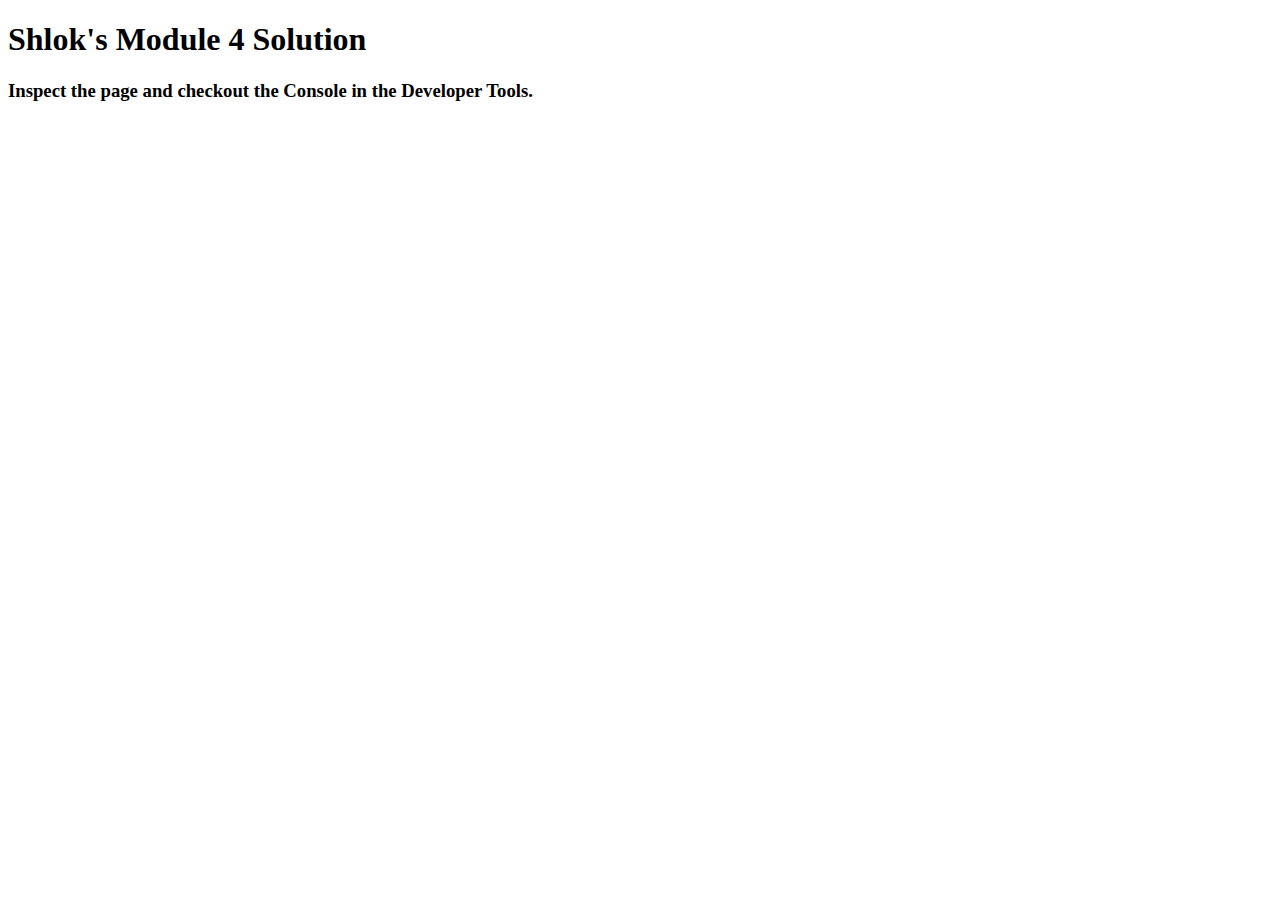
<file: module4/index.html>
<!DOCTYPE html>
<html>
<head>
  <meta charset="utf-8">
  <title>Module 4 Solution</title>
  <script>
    var names = []; // DO NOT REMOVE
  </script>
  <script src="SpeakHello.js"></script>
  <script src="SpeakGoodBye.js"></script>
  <script src="script.js"></script>
</head>
<body>
  <h1>Shlok's Module 4 Solution</h1>
  <h3>Inspect the page and checkout the Console in the Developer Tools.</h3>
</body>
</html>
</file>
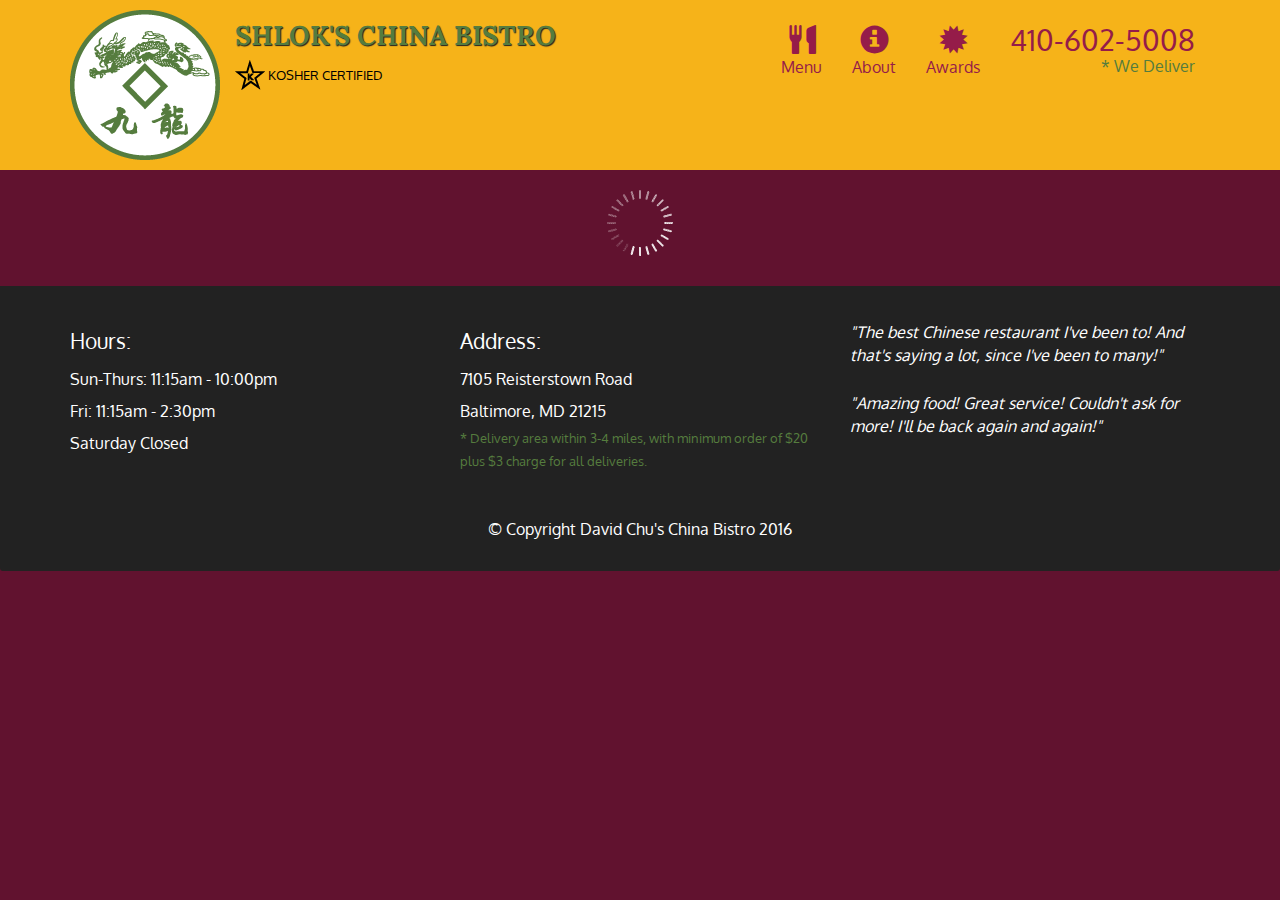
<file: module5/index.html>
<!doctype html>
<html lang="en">
  <head>
    <meta charset="utf-8">
    <meta http-equiv="X-UA-Compatible" content="IE=edge">
    <meta name="viewport" content="width=device-width, initial-scale=1">
    <title>Shlok's China Bistro</title>
    <link rel="stylesheet" href="css/bootstrap.min.css">
    <link rel="stylesheet" href="css/styles.css">
    <link href='https://fonts.googleapis.com/css?family=Oxygen:400,300,700' rel='stylesheet' type='text/css'>
    <link href='https://fonts.googleapis.com/css?family=Lora' rel='stylesheet' type='text/css'>
  </head>
<body>
  <header>
    <nav id="header-nav" class="navbar navbar-default">
      <div class="container">
        <div class="navbar-header">
          <a href="index.html" class="pull-left visible-md visible-lg">
            <div id="logo-img" alt="Logo image"></div>
          </a>

          <div class="navbar-brand">
            <a href="index.html"><h1>Shlok's China Bistro</h1></a>
            <p>
              <img src="images/star-k-logo.png" alt="Kosher certification">
              <span>Kosher Certified</span>
            </p>
          </div>

          <button id="navbarToggle" type="button" class="navbar-toggle collapsed" data-toggle="collapse" data-target="#collapsable-nav" aria-expanded="false">
            <span class="sr-only">Toggle navigation</span>
            <span class="icon-bar"></span>
            <span class="icon-bar"></span>
            <span class="icon-bar"></span>
          </button>
        </div>
        
        <div id="collapsable-nav" class="collapse navbar-collapse">
           <ul id="nav-list" class="nav navbar-nav navbar-right">
            <li id="navHomeButton" class="visible-xs active">
              <a href="index.html">
                <span class="glyphicon glyphicon-home"></span> Home</a>
            </li>
            <li id="navMenuButton">
              <a href="#" onclick="$dc.loadMenuCategories();">
                <span class="glyphicon glyphicon-cutlery"></span><br class="hidden-xs"> Menu</a>
            </li>
            <li>
              <a href="#">
                <span class="glyphicon glyphicon-info-sign"></span><br class="hidden-xs"> About</a>
            </li>
            <li>
              <a href="#">
                <span class="glyphicon glyphicon-certificate"></span><br class="hidden-xs"> Awards</a>
            </li>
            <li id="phone" class="hidden-xs">
              <a href="tel:410-602-5008">
                <span>410-602-5008</span></a><div>* We Deliver</div>
            </li>
          </ul><!-- #nav-list -->
        </div><!-- .collapse .navbar-collapse -->
      </div><!-- .container -->
    </nav><!-- #header-nav -->
  </header>

  <div id="call-btn" class="visible-xs">
    <a class="btn" href="tel:410-602-5008">
    <span class="glyphicon glyphicon-earphone"></span>
    410-602-5008
    </a>
  </div>
  <div id="xs-deliver" class="text-center visible-xs">* We Deliver</div>

  <div id="main-content" class="container"></div>

  <footer class="panel-footer">
    <div class="container">
      <div class="row">
        <section id="hours" class="col-sm-4">
          <span>Hours:</span><br>
          Sun-Thurs: 11:15am - 10:00pm<br>
          Fri: 11:15am - 2:30pm<br>
          Saturday Closed
          <hr class="visible-xs">
        </section>
        <section id="address" class="col-sm-4">
          <span>Address:</span><br>
          7105 Reisterstown Road<br>
          Baltimore, MD 21215
          <p>* Delivery area within 3-4 miles, with minimum order of $20 plus $3 charge for all deliveries.</p>
          <hr class="visible-xs">
        </section>
        <section id="testimonials" class="col-sm-4">
          <p>"The best Chinese restaurant I've been to! And that's saying a lot, since I've been to many!"</p>
          <p>"Amazing food! Great service! Couldn't ask for more! I'll be back again and again!"</p>
        </section>
      </div>
      <div class="text-center">&copy; Copyright David Chu's China Bistro 2016</div>
    </div>
  </footer>

  <!-- jQuery (Bootstrap JS plugins depend on it) -->
  <script src="js/jquery-2.1.4.min.js"></script>
  <script src="js/bootstrap.min.js"></script>
  <script src="js/ajax-utils.js"></script>
  <script src="js/script.js"></script>
</body>
</html>
</file>
<file: module5/css/styles.css>
body {
  font-size: 16px;
  color: #fff;
  background-color: #61122f;
  font-family: 'Oxygen', sans-serif;
}

/** HEADER **/
#header-nav {
  background-color: #f6b319;
  border-radius: 0;
  border: 0;
}

#logo-img {
  background: url('../images/restaurant-logo_large.png') no-repeat;
  width: 150px;
  height: 150px;
  margin: 10px 15px 10px 0;
}

.navbar-brand {
  padding-top: 25px;
}
.navbar-brand h1 { /* Restaurant name */
  font-family: 'Lora', serif;
  color: #557c3e;
  font-size: 1.5em;
  text-transform: uppercase;
  font-weight: bold;
  text-shadow: 1px 1px 1px #222;
  margin-top: 0;
  margin-bottom: 0;
  line-height: .75;
}
.navbar-brand a:hover, .navbar-brand a:focus {
  text-decoration: none;
}
.navbar-brand p { /* Kosher cert */
  color: #000;
  text-transform: uppercase;
  font-size: .7em;
  margin-top: 15px;
}
.navbar-brand p span { /* Star-K */
  vertical-align: middle;
}

#nav-list {
  margin-top: 10px;
}
#nav-list a {
  color: #951C49;
  text-align: center;
}
#nav-list a:hover {
  background: #E7E7E7;
}
#nav-list a span {
  font-size: 1.8em;
}

#phone {
  margin-top: 5px;
}
#phone a { /* Phone number */
  text-align: right;
  padding-bottom: 0;
}
#phone div { /* We Deliver */
  color: #557c3e;
  text-align: right;
  padding-right: 15px;
}

.navbar-header button.navbar-toggle, .navbar-header .icon-bar {
  border: 1px solid #61122f;
}
.navbar-header button.navbar-toggle {
  clear: both;
  margin-top: -30px;
}
/* END HEADER */

/* FOOTER */
.panel-footer {
  margin-top: 30px;
  padding-top: 35px;
  padding-bottom: 30px;
  background-color: #222;
  border-top: 0;
}
.panel-footer div.row {
  margin-bottom: 35px;
}
#hours, #address {
  line-height: 2;
}
#hours > span, #address > span {
  font-size: 1.3em;
}
#address p {
  color: #557c3e;
  font-size: .8em;
  line-height: 1.8;
}
#testimonials {
  font-style: italic;
}
#testimonials p:nth-child(2) {
  margin-top: 25px;
}
/* END FOOTER */



/* HOME PAGE */
.container .jumbotron {
  box-shadow: 0 0 50px #3F0C1F;
  border: 2px solid #3F0C1F;
}

#menu-tile, #specials-tile, #map-tile {
  height: 250px;
  width: 100%;
  margin-bottom: 15px;
  position: relative;
  border: 2px solid #3F0C1F;
  overflow: hidden;
}
#menu-tile:hover, #specials-tile:hover, #map-tile:hover {
  box-shadow: 0 1px 5px 1px #cccccc;
}
#menu-tile {
  background: url('../images/menu-tile.jpg') no-repeat;
  background-position: center;
}
#specials-tile {
  background: url('../images/specials-tile.jpg') no-repeat;
  background-position: center;
}
#menu-tile span, #specials-tile span, #map-tile span {
  position: absolute;
  bottom: 0;
  right: 0;
  width: 100%;
  text-align: center;
  font-size: 1.6em;
  text-transform: uppercase;
  background-color: #000;
  color: #fff;
  opacity: .8;
}
/* END HOME PAGE */

/* MENU CATEGORIES PAGE */
.category-tile { 
  position: relative;
  border: 2px solid #3F0C1F;
  overflow: hidden;
  width: 200px;
  height: 200px;
  margin: 0 auto 15px;
}
.category-tile span {
  position: absolute;
  bottom: 0;
  right: 0;
  width: 100%;
  text-align: center;
  font-size: 1.2em;
  text-transform: uppercase;
  background-color: #000;
  color: #fff;
  opacity: .8;
}
.category-tile:hover {
  box-shadow: 0 1px 5px 1px #cccccc;
}

#menu-categories-title + div {
  margin-bottom: 50px;
}
/* END MENU CATEGORIES PAGE */

/* SINGLE CATEGORY PAGE */
.menu-item-tile {
  margin-bottom: 25px;
}
.menu-item-tile hr {
  width: 80%;
}
.menu-item-tile .menu-item-price {
  font-size: 1.1em;
  text-align: right;
  margin-top: -15px;
  margin-right: -15px;
}
.menu-item-tile .menu-item-price span {
  font-size: .6em;
}
.menu-item-photo {
  position: relative;
  border: 2px solid #3F0C1F; 
  overflow: hidden;
  padding: 0;
  margin-right: -15px;
  margin-left: auto;
  margin-bottom: 20px;
  max-width: 250px;
}
.menu-item-photo div {
  position: absolute;
  bottom: 0;
  right: 0;
  width: 80px;
  background-color: #557c3e;
  text-align: center;
}
.menu-item-description {
  padding-right: 30px;
}
h3.menu-item-title {
  margin: 0 0 10px;
}
.menu-item-details {
  font-size: .9em;
  font-style: italic;
}
/* END SINGLE CATEGORY PAGE */


/********** Large devices only **********/
@media (min-width: 1200px) {
  .container .jumbotron {
    background: url('../images/jumbotron_1200.jpg') no-repeat;
    height: 675px;
  }
}

/********** Medium devices only **********/
@media (min-width: 992px) and (max-width: 1199px) {
  /* Header */
  #logo-img {
    background: url('../images/restaurant-logo_medium.png') no-repeat;
    width: 100px;
    height: 100px;
    margin: 5px 5px 5px 0;
  }
  /* End Header */

  /* Home Page */
  .container .jumbotron {
    background: url('../images/jumbotron_992.jpg') no-repeat;
    height: 558px;
  }
  /* End Home Page */
}

/********** Small devices only **********/
@media (min-width: 768px) and (max-width: 991px) {
  /* Home Page */
  .container .jumbotron {
    background: url('../images/jumbotron_768.jpg') no-repeat;
    height: 432px;
  }
  /* End Home Page */
}

/********** Extra small devices only **********/
@media (max-width: 767px) {
  /* Header */
  .navbar-brand {
    padding-top: 10px;
    height: 80px;
  }
  .navbar-brand h1 { /* Restaurant name */
    padding-top: 10px;
    font-size: 5vw; /* 1vw = 1% of viewport width */
  }
  .navbar-brand p { /* Kosher cert */
    font-size: .6em;
    margin-top: 12px;
  }
  .navbar-brand p img { /* Star-K */
    height: 20px;
  }

  #collapsable-nav a { /* Collapsed nav menu text */
    font-size: 1.2em;
  }
  #collapsable-nav a span { /* Collapsed nav menu glyph */
    font-size: 1em;
    margin-right: 5px;
  }

  #call-btn > a {
    font-size: 1.5em;
    display: block;
    margin: 0 20px;
    padding: 10px;
    border: 2px solid #fff;
    background-color: #f6b319;
    color: #951c49;
  }
  #xs-deliver {
    margin-top: 5px;
    font-size: .7em;
    letter-spacing: .1em;
    text-transform: uppercase;
  }
  /* End Header */

  /* Footer */
  .panel-footer section {
    margin-bottom: 30px;
    text-align: center;
  }
  .panel-footer section:nth-child(3) {
    margin-bottom: 0; /* margin already exists on the whole row */
  }
  .panel-footer section hr {
    width: 50%;
  }
  /* End Footer */

  /* Home Page */
  .container .jumbotron {
    margin-top: 30px;
    padding: 0;
  }
  #menu-tile, #specials-tile {
    width: 360px;
    margin: 0 auto 15px;
  }

  .menu-item-photo {
    margin-right: auto;
  }
  .menu-item-tile .menu-item-price {
    text-align: center;
  }
  .menu-item-description {
    text-align: center;;
  }
}


/********** Super extra small devices Only :-) (e.g., iPhone 4) **********/
@media (max-width: 479px) {
  /* Header */
  .navbar-brand h1 { /* Restaurant name */
    padding-top: 5px;
    font-size: 6vw;
  }
  /* End Header */
  
  /* Home page */
  #menu-tile, #specials-tile {
    width: 280px;
    margin: 0 auto 15px;
  }

  .col-xxs-12 {
    position: relative;
    min-height: 1px;
    padding-right: 15px;
    padding-left: 15px;
    float: left;
    width: 100%;
  }
}
</file>
